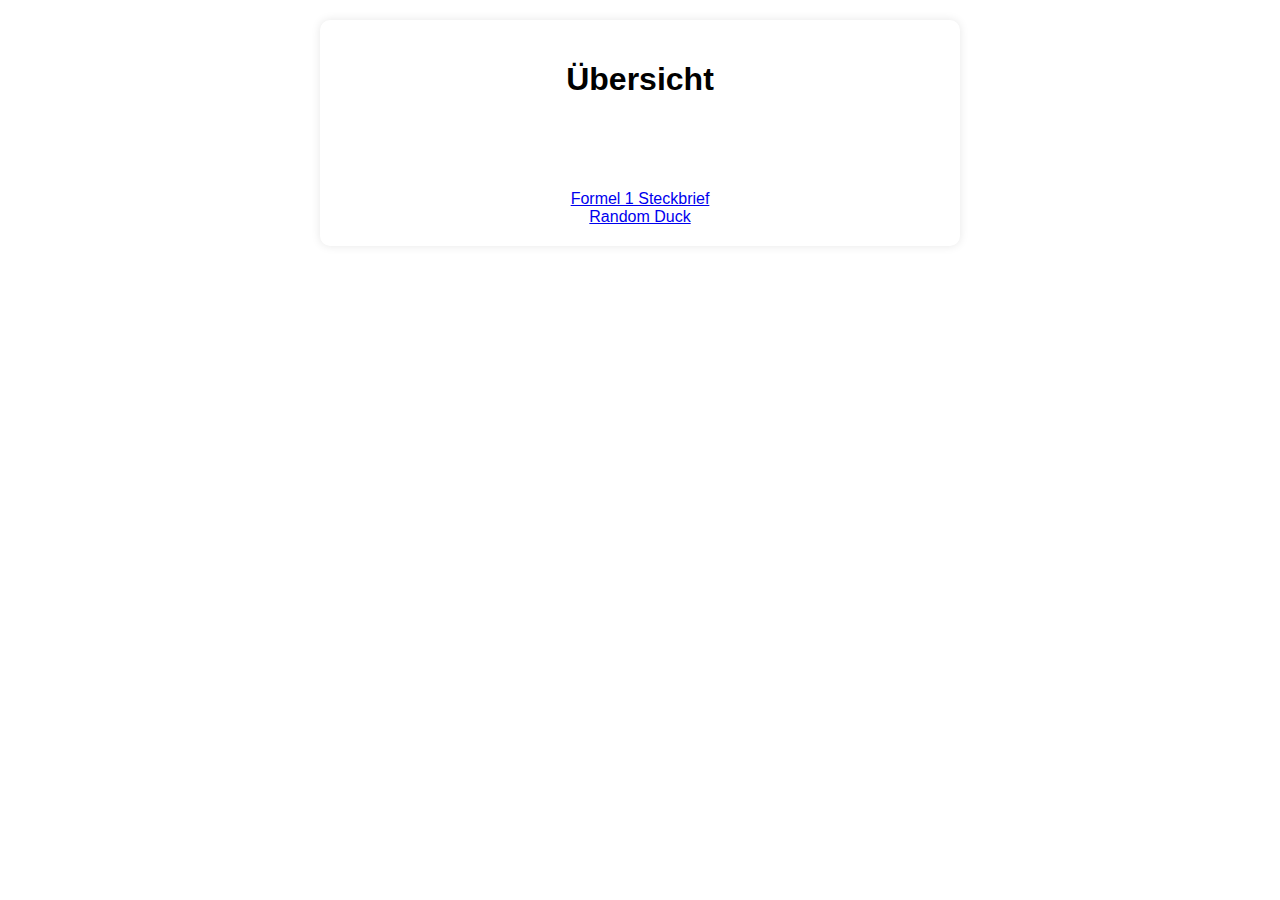
<file: index.html>
<!DOCTYPE html>
<html lang="de">

<head>
    <meta charset="UTF-8">
    <meta name="viewport" content="width=device-width, initial-scale=1.0">
    <title>Github Test Projekt</title>
    <link rel="stylesheet" href=./files/styles/stylesMain.css>
</head>

<body>
    <div class="container">
        <h1>Übersicht</h1>
        <p><br><br><br></p>
        <a href="./steckbriefF1.html">Formel 1 Steckbrief</a>
        <br>
        <a href="./duck.html">Random Duck</a>
    </div>
</body>

</html>
</file>
